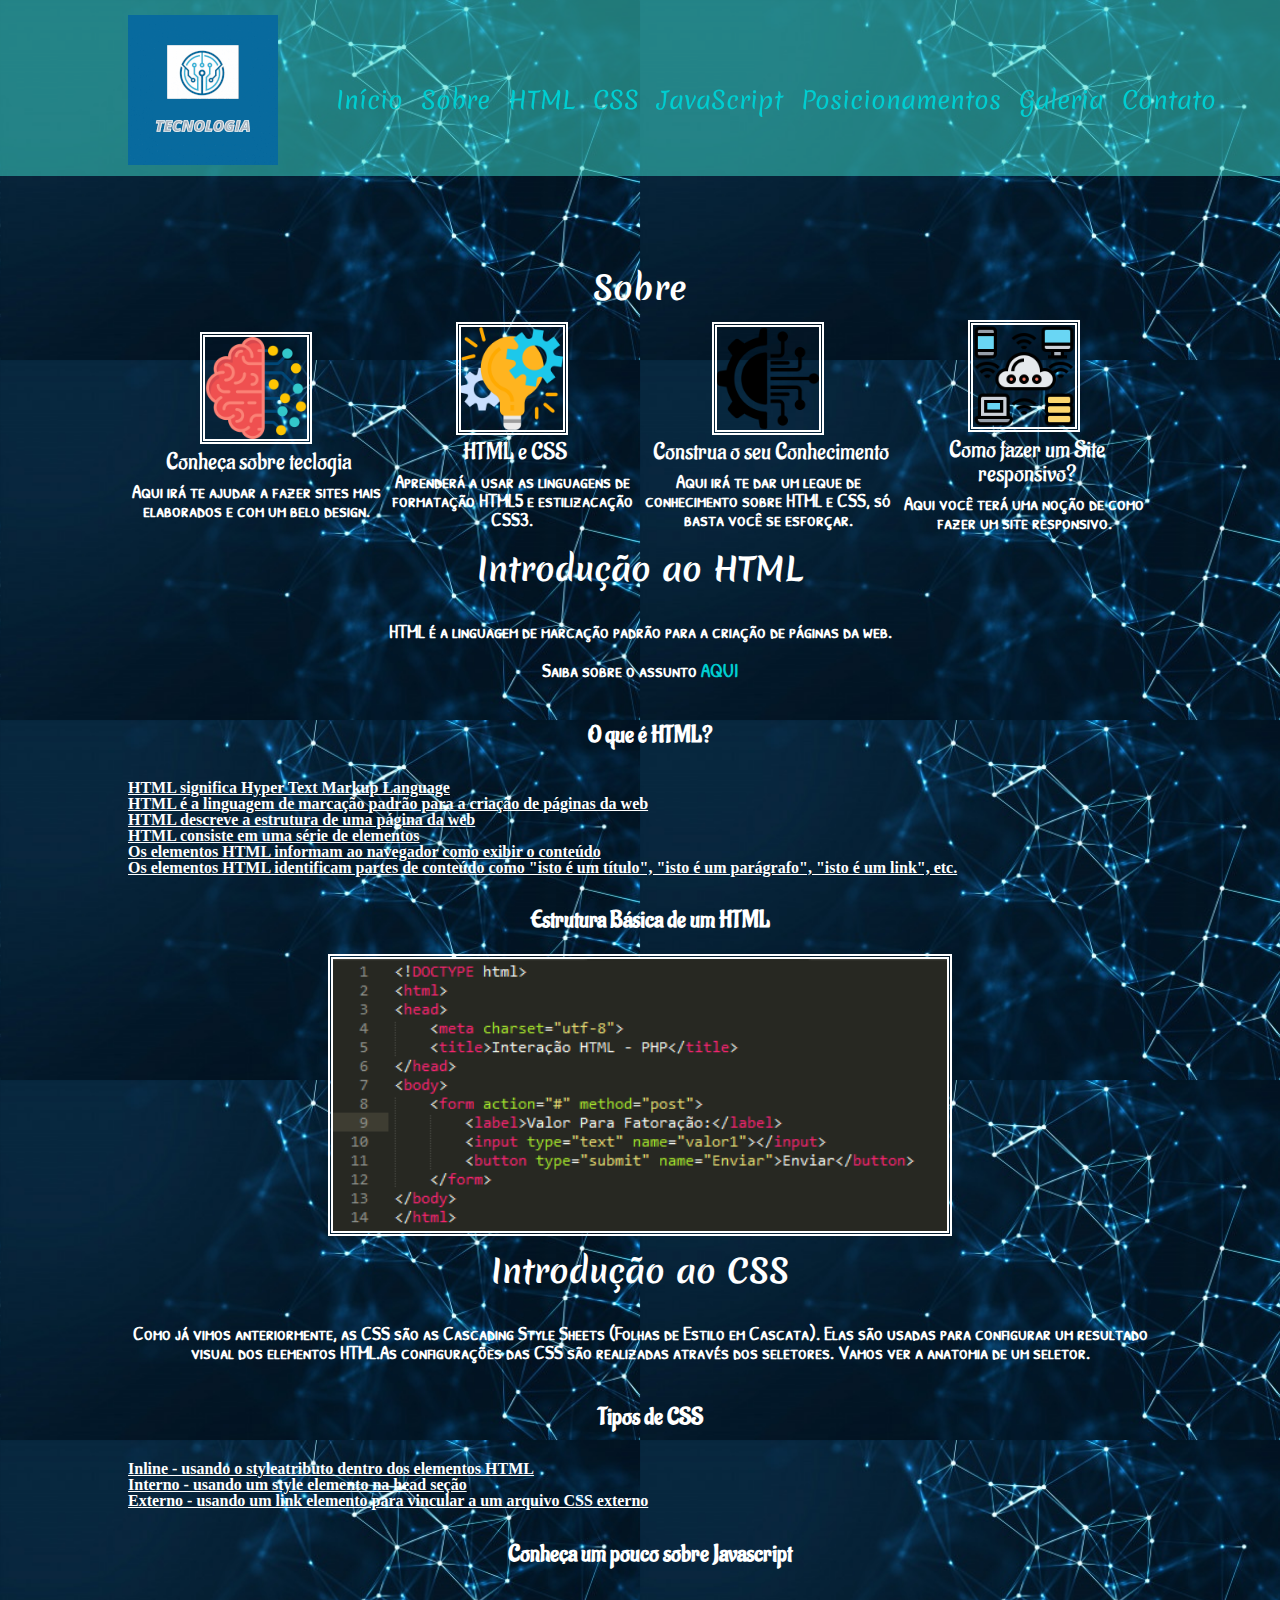
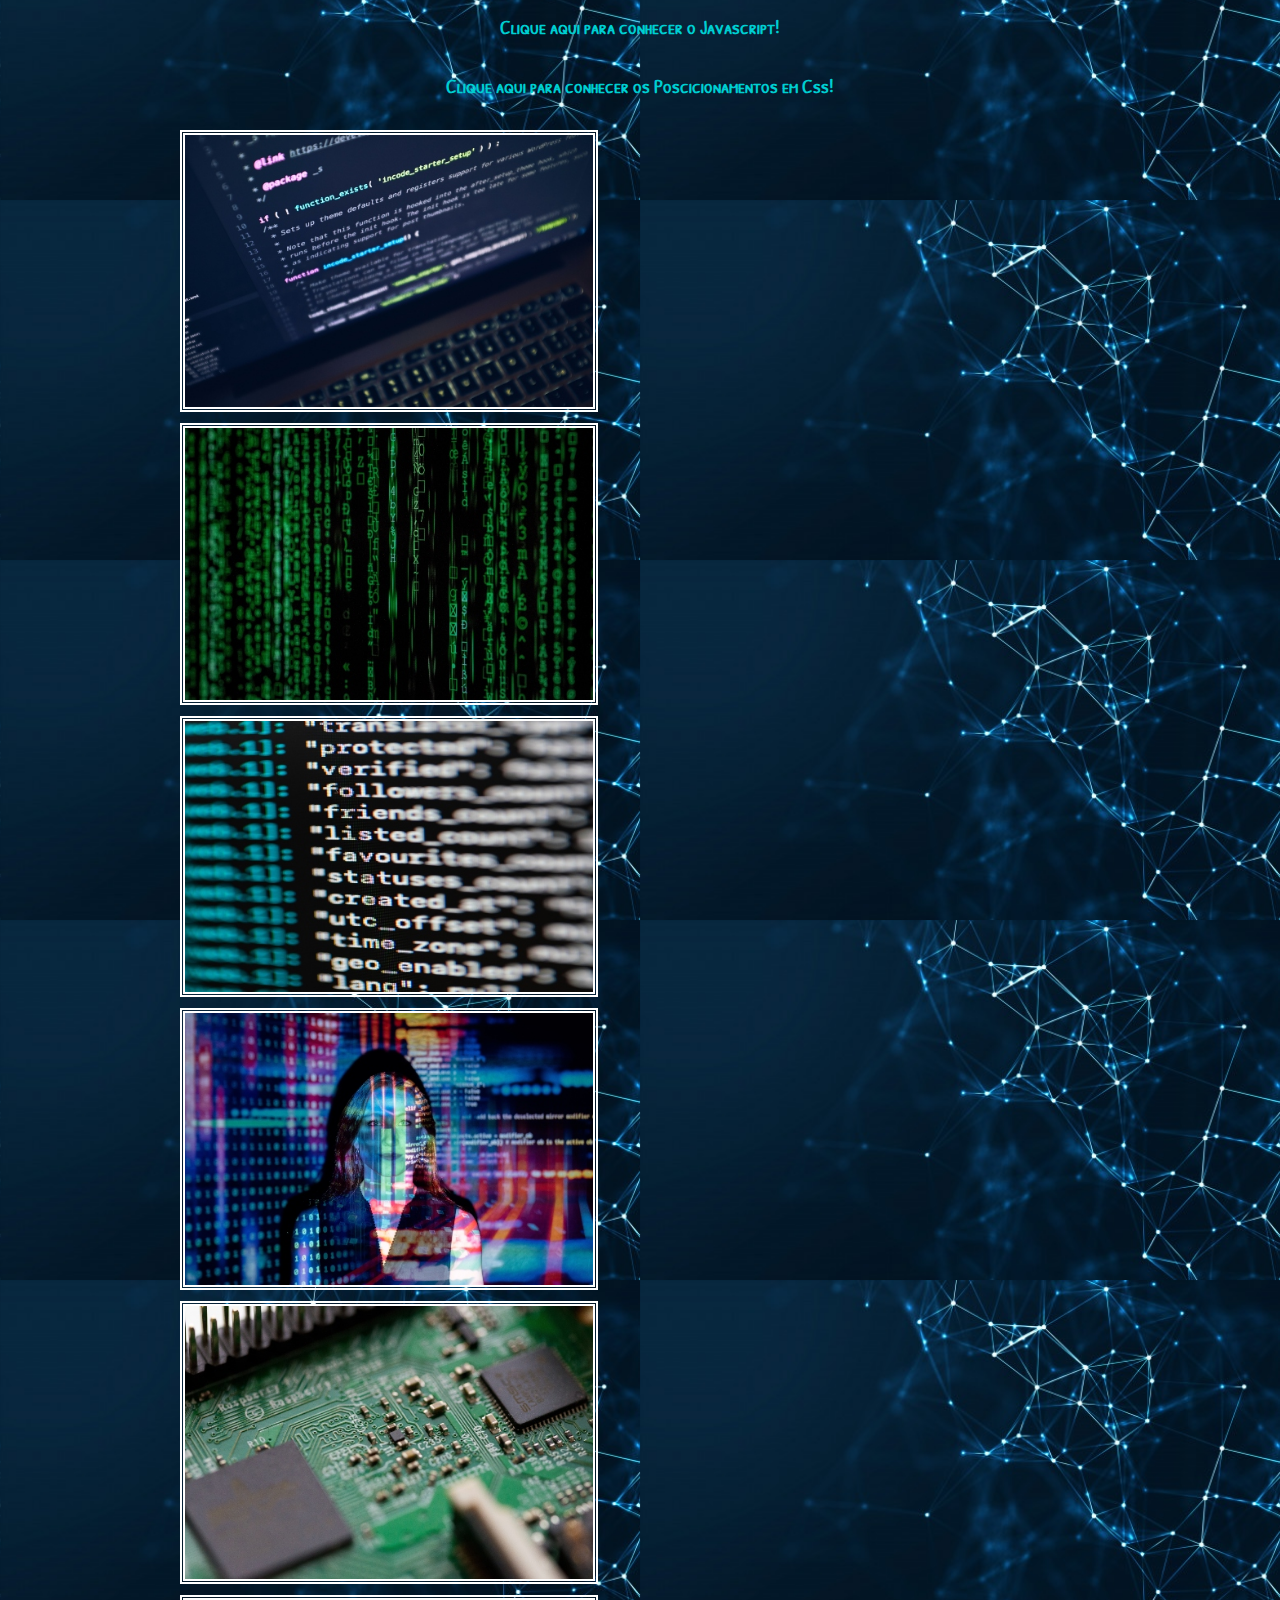
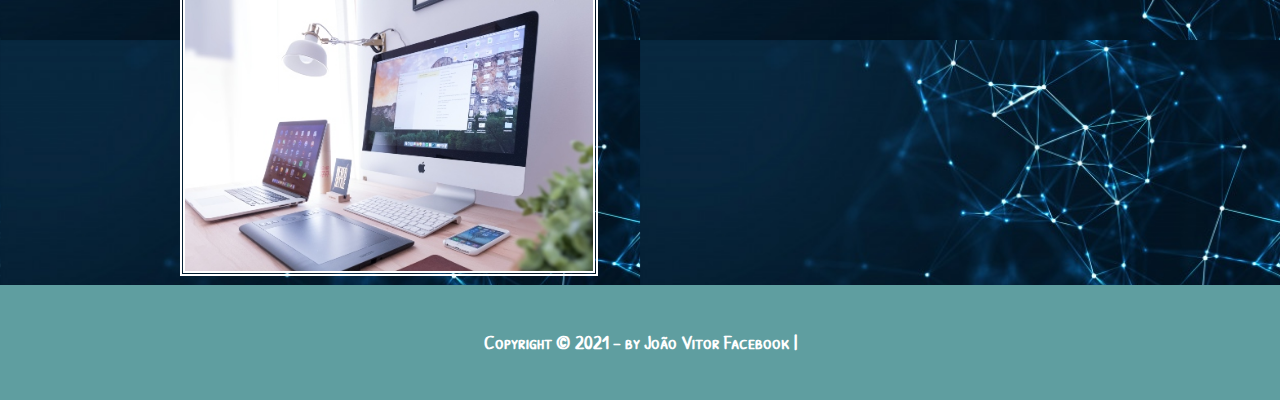
<file: index.html>
<!DOCTYPE html>
<html lang="pt-br">
<head>
	<meta charset="utf-8">
	<meta name="viewport" content="width=device-width,initial-scale=1.0">
	<title>Primeiro Site Html</title>
	<link rel="stylesheet" type="text/css" href="css/reset.css">
	<link rel="stylesheet" type="text/css" href="css/estilo.css">
	<link href="https://fonts.googleapis.com/css2?family=Aladin&family=Merienda&family=Patrick+Hand+SC&display=swap" rel="stylesheet">
	<link rel="shortcut icon" href="img/favicon.png">
</head>
<body >
	<header class="fixo">
		<h1><img class="imglogo" src="img/tech.gif"></h1>
		<nav class="menu">
			<ul class="ajustes">
				<li><a href="#">Início</a></li>
				<li><a href="#sobre">Sobre</a></li>
				<li><a href="#html">HTML</a></li>
				<li><a href="#css">CSS</a></li>
				<li><a href="javascript.html">JavaScript</a></li>
				<li><a href="posicionamento.html">Posicionamentos</a></li>
				<li><a href="#galeria">Galeria</a></li>
				<li><a href="contato.html">Contato</a></li>
			</ul>			
		</nav>
	</header>
	<div class="container">
		
		<section id="sobre">
			<h1 class="titulos">Sobre</h1>
				<div class="sobre">
					<img class="imgsobre" src="img/art.png">
					<h2 class="hh">Conheça sobre teclogia</h2>
					<p>Aqui irá te ajudar a fazer sites mais elaborados e com um belo design.</p>
					
				</div>
				<div class="sobre">
					<img class="imgsobre" src="img/lamp.png">
					<h2 class="hh">HTML e CSS</h2>
					<p>Aprenderá a usar as linguagens de formatação HTML5 e estilizacação CSS3.</p>
			
				</div>
				<div class="sobre">
					<img class="imgsobre" src="img/tec.png">
					<h2 class="hh">Construa o seu Conhecimento</h2>
					<p>Aqui irá te dar um leque de conhecimento sobre HTML e CSS, só basta você se esforçar.</p>
					
				</div>
				<div class="sobre">
					<img class="imgsobre" src="img/tec1.png">
					<h2 class="hh">Como fazer um Site responsivo?</h2>
					<p>Aqui você terá uma noção de como fazer um site responsivo.</p>
				</div>
			
		</section>
		<div id="html">
			<h1 class="titulos">Introdução ao HTML</h1>
			<div>
			 	<p>HTML é a linguagem de marcação padrão para a criação de páginas da web.</p>
			 	<p>Saiba sobre o assunto <a  href="https://www.w3schools.com" target="_blank">AQUI</a></p>
			 <H2 class="titulos">O que é HTML?</H2>
			 	<ul class="listastextos">
				  <li>HTML significa Hyper Text Markup Language</li>
				  <li>HTML é a linguagem de marcação padrão para a criação de páginas da web</li>
				  <li>HTML descreve a estrutura de uma página da web</li>
				  <li>HTML consiste em uma série de elementos</li>
				  <li>Os elementos HTML informam ao navegador como exibir o conteúdo</li>
				  <li>Os elementos HTML identificam partes de conteúdo como "isto é um título", "isto é um parágrafo", "isto é um link", etc.</li>
				</ul> 
				<h2 class="titulos">Estrutura Básica de um HTML</h2>
				<figure>
					<a href="https://www.w3schools.com/html/html_links.asp" target="_blank"><img class="imgtexto" src="img/htmll.png" alt="Código Básico HTML" ></a>
				</figure>
			</div>
		</div>
		<div id="css">
			<div>
				<h1 class="titulos"> Introdução ao CSS</h1>
				<p>Como já vimos anteriormente, as CSS são as Cascading Style Sheets (Folhas de
				Estilo em Cascata). Elas são usadas para configurar um resultado visual dos
				elementos HTML.As configurações das CSS são realizadas através dos seletores. Vamos ver a
				anatomia de um seletor. </p> 
				<h2 class="titulos">Tipos de CSS</h2>
				<ul class="listastextos">
					 <li >Inline - usando o styleatributo dentro dos elementos HTML</li>
					 <li >Interno - usando um style elemento na head seção</li>
					 <li >Externo - usando um link elemento para vincular a um arquivo CSS externo</li>
				</ul>
			</div>
		

			<h2 class="titulos">Conheça um pouco sobre Javascript</h2>
			<p class="titulos"><a href="javascript.html">Clique aqui para conhecer o Javascript!</a></p>
			<p class="titulos"><a href="posicionamento.html">Clique aqui para conhecer os Poscicionamentos em Css!</a></p>
		</div>	
		<div id="galeria">

			<div class="galeria">
				<figure>
					<img class="imgaleria" src="img/galeria/1.jpg">
				</figure>
			</div>
			<div class="galeria">
				<figure>
					<img class="imgaleria" src="img/galeria/2.jpg">
				</figure>
			</div>
			<div class="galeria">
				<figure>
					<img class="imgaleria" src="img/galeria/3.jpg">
				</figure>
			</div>
			<div class="galeria">
				<figure>
					<img class="imgaleria" src="img/galeria/4.jpg">
				</figure>
			</div>
			<div class="galeria">
				<figure>
					<img class="imgaleria" src="img/galeria/5.jpg">
				</figure>
			</div>
			<div class="galeria">
				<figure>
					<img class="imgaleria" src="img/galeria/6.jpg">
				</figure>
			</div>
			
		</div>

	</div>
	<footer>
		<p class="titulos">Copyright © 2021 - by João Vitor Facebook |</p>
	</footer>


</body>
</html>
</file>
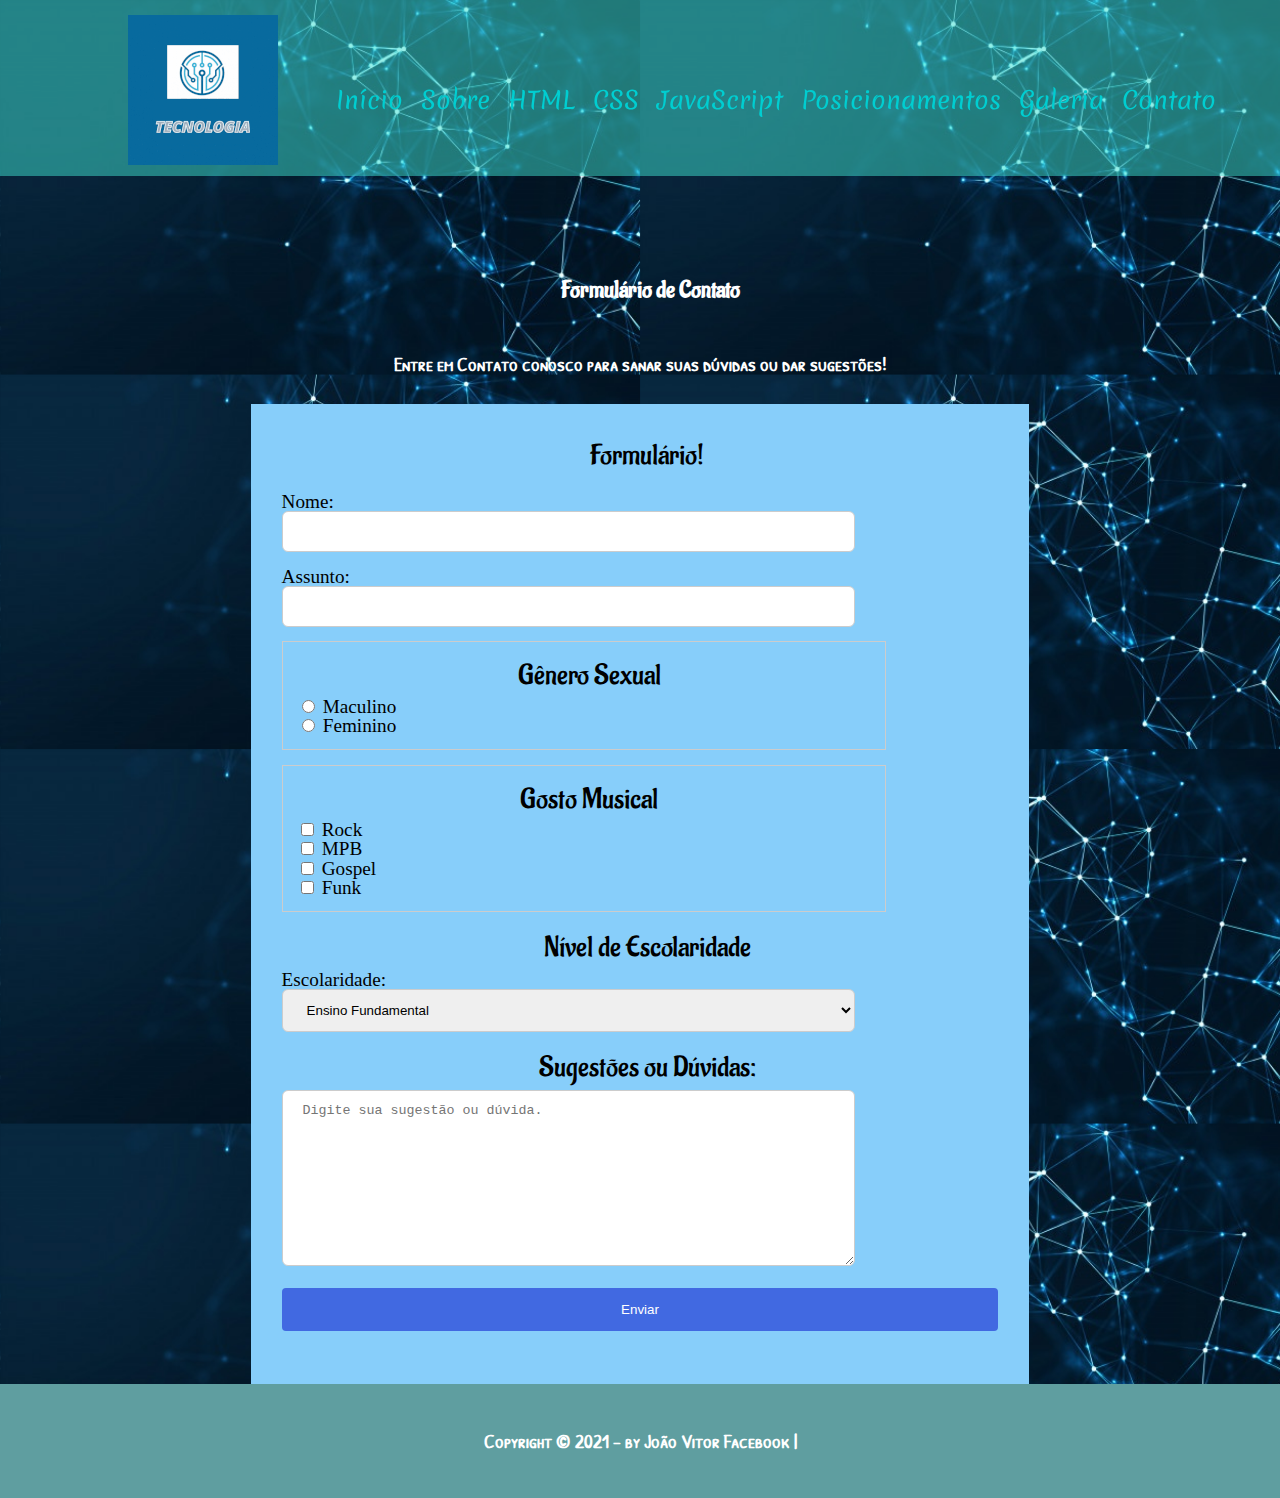
<file: contato.html>
<!DOCTYPE html>
<html lang="pt-br">
<head>
	<title>JavaScript</title>
	<link rel="stylesheet" type="text/css" href="css/reset.css">
	<link rel="stylesheet" type="text/css" href="css/estilo.css">
	<link href="https://fonts.googleapis.com/css2?family=Aladin&family=Merienda&family=Patrick+Hand+SC&display=swap" rel="stylesheet">
</head>
<body>
	<header class="fixo">
		<h1><img class="imglogo" src="img/tech.gif"></h1>
		<nav class="menu">
			<ul class="ajustes">
				<li><a href="index.html">Início</a></li>
				<li><a href="index.html#sobre">Sobre</a></li>
				<li><a href="index.html#html">HTML</a></li>
				<li><a href="index.html#css">CSS</a></li>
				<li><a href="javascript.html">JavaScript</a></li>
				<li><a href="posicionamento.html">Posicionamentos</a></li>
				<li><a href="index.html#galeria">Galeria</a></li>
				<li><a href="contato.html">Contato</a></li>
			</ul>			
		</nav>
	</header>
	<div class="container">
		<h2 class="titulos">Formulário de Contato</h2>

			<p class="titulos">Entre em Contato conosco para sanar suas dúvidas ou dar sugestões!</p>
			<div class="fundo">
				<form >
					<h2>Formulário!</h2>
					<div class="distancia">
						<label>Nome: </label>
						<input type="text">
					</div>
					<div>
						<label>Assunto: </label>
						<input type="text"> 
					</div>
					
						<div class="distancia">
						<fieldset>
							<h2><legend>Gênero Sexual</legend></h2>
								<input type="radio" id="html" name="fav_language" value="HTML">
								<label for="html">Maculino</label><br>
								<input type="radio" id="css" name="fav_language" value="CSS">
								<label for="css">Feminino</label><br>
						</fieldset>
						</div>
					<div class="distancia">
						<fieldset>
							<h2><legend>Gosto Musical</legend></h2>
								<input type="checkbox" id="html" name="fav_language" value="HTML">
								<label for="html">Rock</label><br>
								<input type="checkbox" id="css" name="fav_language" value="CSS">
								<label for="css">MPB</label><br>
								<input type="checkbox" id="css" name="fav_language" value="CSS">
								<label for="css">Gospel</label><br>
								<input type="checkbox" id="css" name="fav_language" value="CSS">
								<label for="css">Funk</label><br>
						</fieldset>
					</div>
					<div class="distancia">
						<h2>Nível de Escolaridade</h2>
						<label for="cars">Escolaridade:</label>
						<select id="cars" name="cars">
						  <option value="volvo">Ensino Fundamental</option>
						  <option value="saab">Ensino Médio </option>
						  <option value="fiat">Ensino Superior</option>
						  <option value="audi">Especialização</option>
						</select>
					</div>
					<div class="distancia">
						
						<h2><label for="cars">Sugestões ou Dúvidas:</label></h2>
						<textarea name="message" rows="10" cols="30" placeholder="Digite sua sugestão ou dúvida."></textarea>
					</div>
					<div class="distancia">
						 <input type="submit" value="Enviar">
					</div>
				</form>
			</div>	
	</div>
	<footer>
		<p class="titulos">Copyright © 2021 - by João Vitor Facebook |</p>
	</footer>

</body>
</html>
</file>
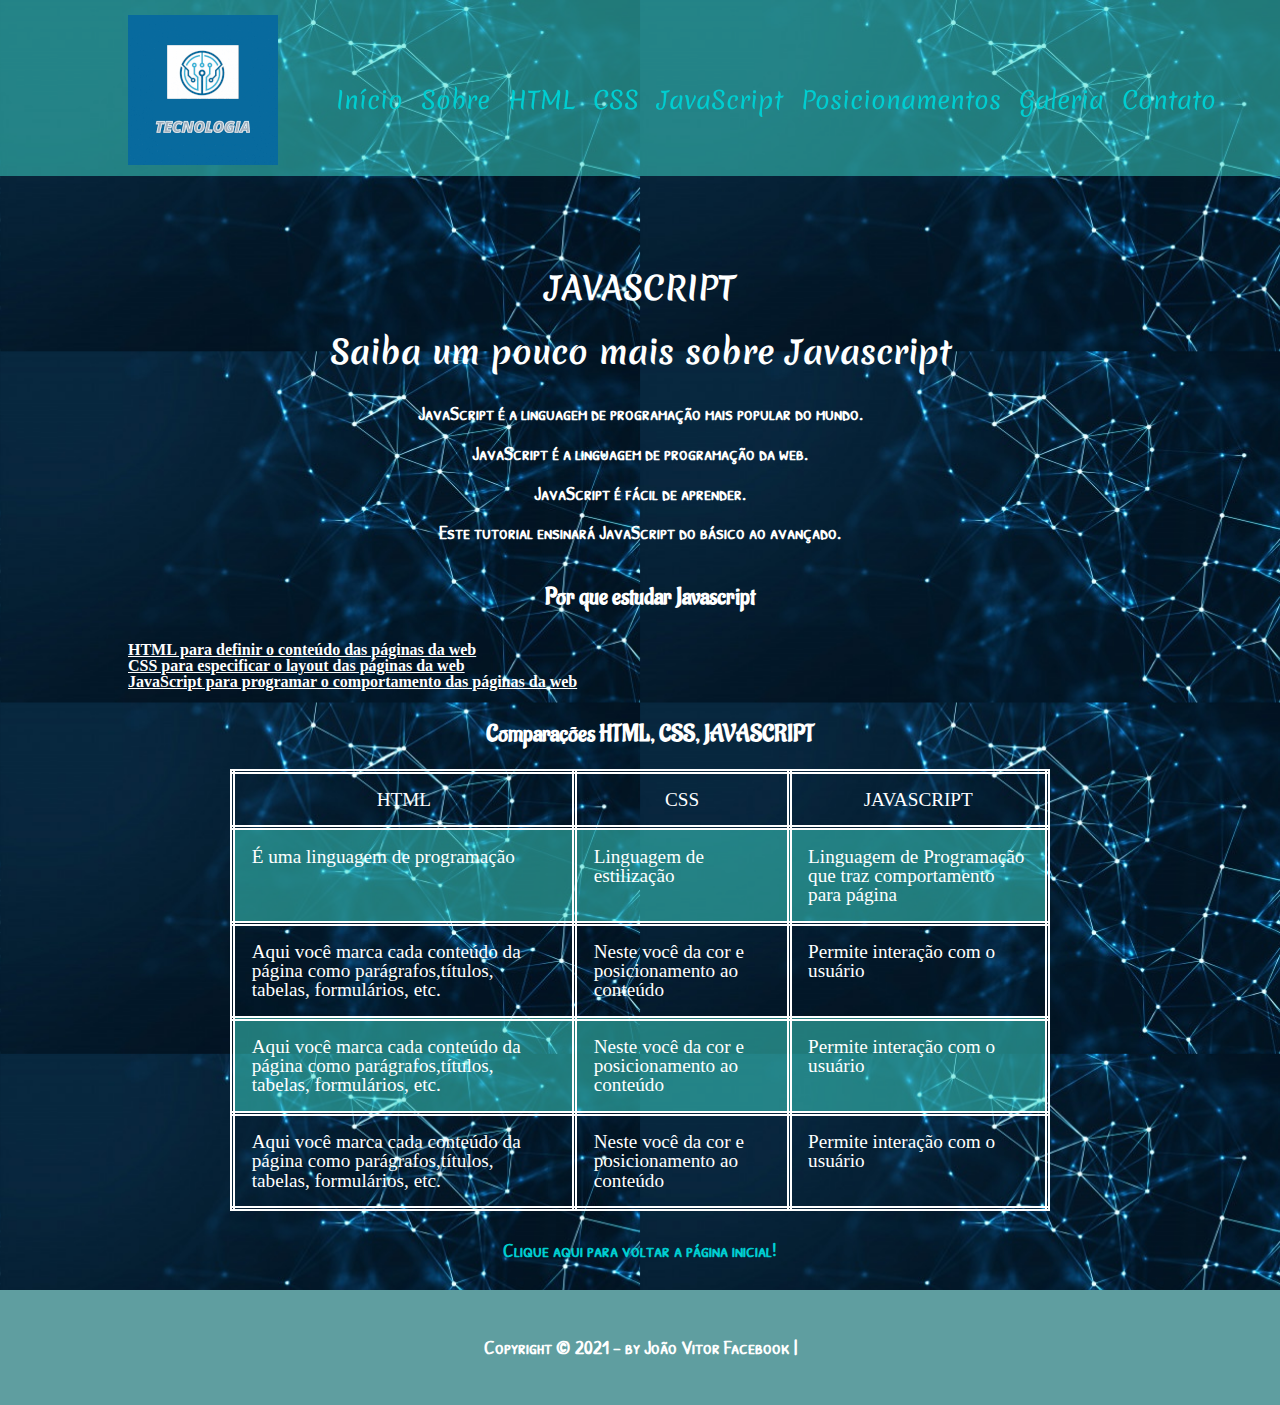
<file: javascript.html>
<!DOCTYPE html>
<html lang="pt-br">
<head>
	<title>JavaScript</title>
	<link rel="stylesheet" type="text/css" href="css/reset.css">
	<link rel="stylesheet" type="text/css" href="css/estilo.css">
	<link href="https://fonts.googleapis.com/css2?family=Aladin&family=Merienda&family=Patrick+Hand+SC&display=swap" rel="stylesheet">
</head>
<body>
	<header class="fixo">
		<h1><img class="imglogo" src="img/tech.gif"></h1>
		<nav class="menu">
			<ul class="ajustes">
				<li><a href="index.html">Início</a></li>
				<li><a href="index.html#sobre">Sobre</a></li>
				<li><a href="index.html#html">HTML</a></li>
				<li><a href="index.html#css">CSS</a></li>
				<li><a href="javascript.html">JavaScript</a></li>
				<li><a href="posicionamento.html">Posicionamentos</a></li>
				<li><a href="index.html#galeria">Galeria</a></li>
				<li><a href="contato.html">Contato</a></li>
			</ul>			
		</nav>
	</header>
	<div class="container">
		<h1 class="titulos">JAVASCRIPT</h1>
		<div>
			<h1 class="titulos">Saiba um pouco mais sobre Javascript</h1>

				<p>JavaScript é a linguagem de programação mais popular do mundo.</p>
				<p>JavaScript é a linguagem de programação da web.</p>
				<p>JavaScript é fácil de aprender.</p>
				<p>Este tutorial ensinará JavaScript do básico ao avançado.</p>

			<h2 class="titulos">Por que estudar Javascript</h2>
				<ol class="listastextos">
				 	<li> HTML para definir o conteúdo das páginas da web</li>
				 	<li>CSS para especificar o layout das páginas da web</li>
				 	<li>JavaScript para programar o comportamento das páginas da web</li>
				</ol> 
			<h2 class="titulos">Comparações HTML, CSS, JAVASCRIPT</h2>
				<table>
					<tr>
						<th>HTML</th>
						<th>CSS</th>
						<th>JAVASCRIPT</th>
					</tr>
					<tr>
						<td>É uma linguagem de programação</td>
						<td>Linguagem de estilização</td>
						<td>Linguagem de Programação que traz comportamento para página</td>
					</tr>
					<tr>
						<td>Aqui você marca cada conteúdo da página como parágrafos,títulos, tabelas, formulários, etc. </td>
						<td>Neste você da cor e posicionamento ao conteúdo</td>
						<td>Permite interação com o usuário</td>
					</tr>
					<tr>
						<td>Aqui você marca cada conteúdo da página como parágrafos,títulos, tabelas, formulários, etc. </td>
						<td>Neste você da cor e posicionamento ao conteúdo</td>
						<td>Permite interação com o usuário</td>
					</tr>
					<tr>
						<td>Aqui você marca cada conteúdo da página como parágrafos,títulos, tabelas, formulários, etc. </td>
						<td>Neste você da cor e posicionamento ao conteúdo</td>
						<td>Permite interação com o usuário</td>
					</tr>
				</table>

		</div>
		<p class="titulos"><a href="index.html">Clique aqui para voltar a página inicial!</a></p>
	</div>
	<footer>
		<p class="titulos">Copyright © 2021 - by João Vitor Facebook |</p>
	</footer>

</body>
</html>
</file>
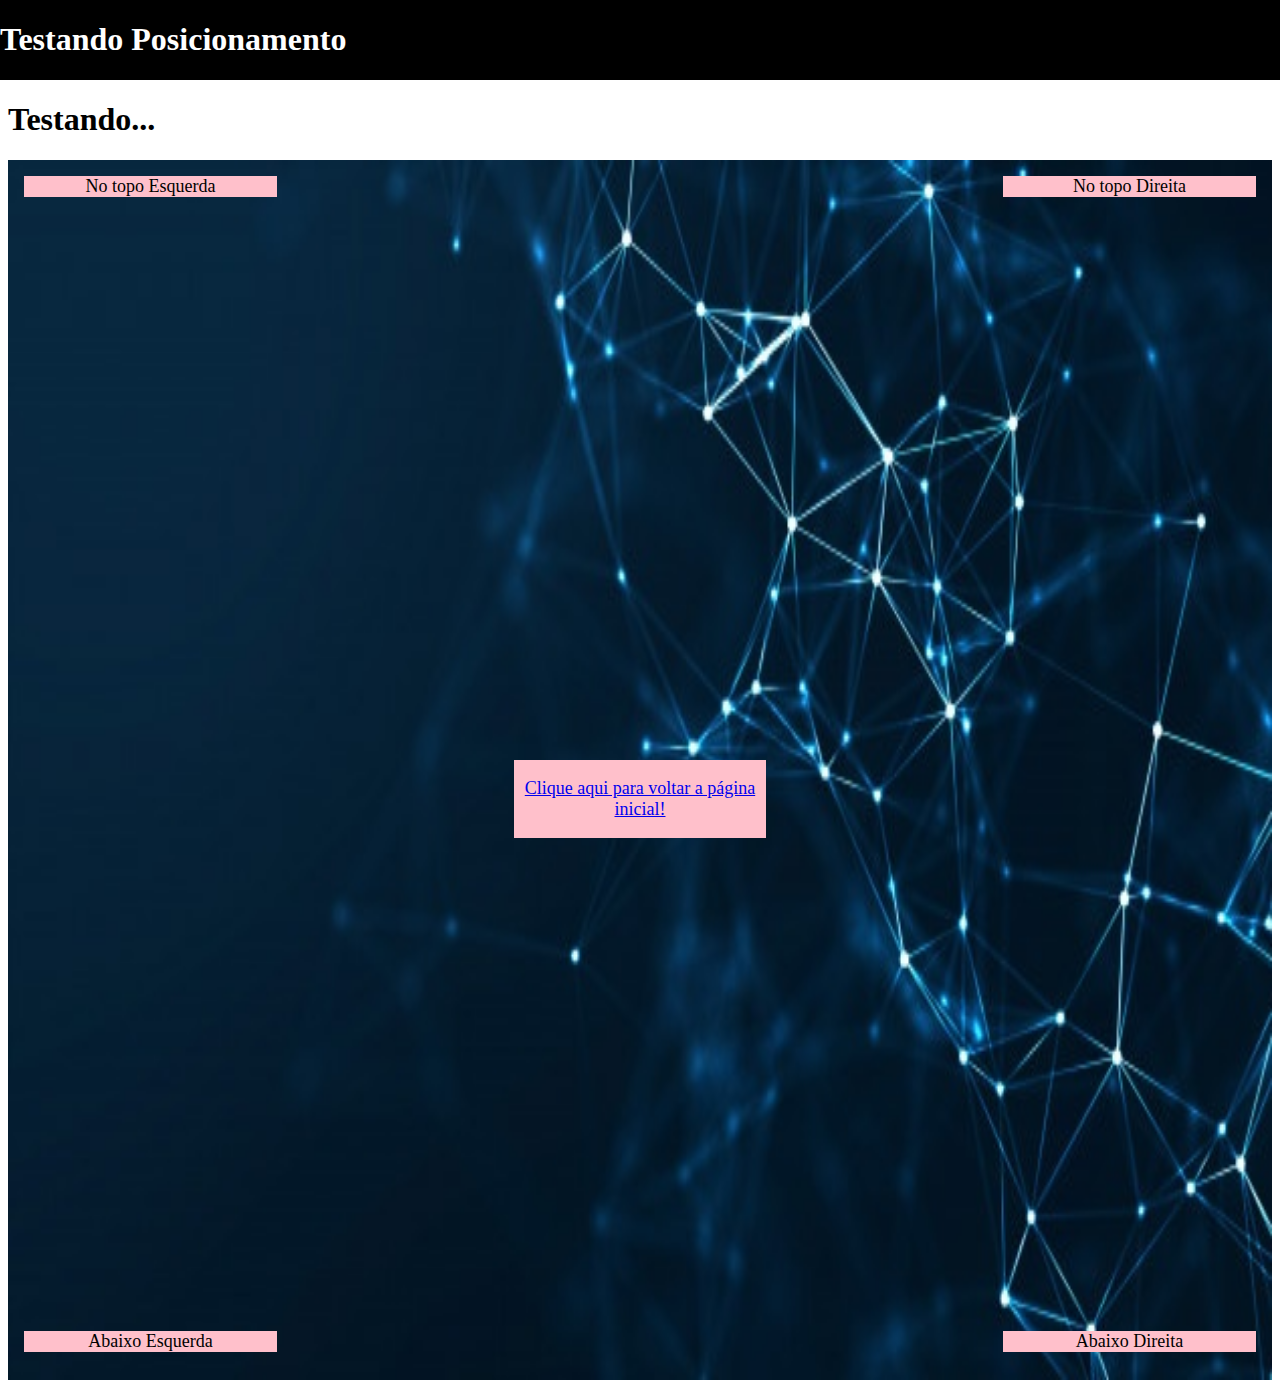
<file: posicionamento.html>
<!DOCTYPE html>
<html>
<head>
	<title>Entendendo o Position</title>
	<link rel="shortcut icon" href="img/p.jpg">
</head>
<style type="text/css">

	.fixo{
		position: fixed;
		top: 0;
		right: 0;
		left: 0;
		z-index: 1030;
		background-color: black;
	}
	.main{
		margin-top: 8%;
	}
	h1{
		color: #fff;
	}
	.hh{
		color: black;
	}

	.container{
		position: relative;
		background-color: blue;
		width: 100%;
		height: 1200px;
		text-align: center;
	}
	img{
		width: 100%;
		height: 1220px;
	}
	.topoesquerda{
		position: absolute;
		top: 16px;
		left: 16px;
		font-size: 18px;
		width: 20%;
		background-color: pink;
	}
	.topodireita{
		position: absolute;
		top: 16px;
		right: 16px;
		font-size: 18px;
		width: 20%;
		background-color: pink;
	}
	.abaixoesquerda{
		position: absolute;
		bottom: 8px;
		left: 16px;
		font-size: 18px;
		width: 20%;
		background-color: pink;
	}
	.abaixodireita{
		position: absolute;
		bottom: 8px;
		right: 16px;
		font-size: 18px;
		width: 20%;
		background-color: pink;

	}
	.central{
		position: absolute;
		top: 50%;
		margin-left: 40%;
		font-size: 18px;
		width: 20%;
		background-color: pink;

	}
</style>
<body>
	<header class="fixo">
		<h1>Testando Posicionamento</h1>
	</header>
	<div class="main">
		<h1 class="hh">Testando...</h1>
		<div class="container">
			<img src="img/planodefundo.jpg">
			<div class="topoesquerda">No topo Esquerda</div>
			<div class="topodireita">No topo Direita</div>
			<div class="abaixoesquerda">Abaixo Esquerda</div>
			<div class="abaixodireita">Abaixo Direita</div>
			<div class="central"><p class="titulos"><a href="index.html">Clique aqui para voltar a página inicial!</a></p></div>			
		</div>
	</div>
</body>
</html>
</file>
<file: css/estilo.css>
html{
		scroll-behavior: smooth;
	}
	body{

		background-image: url(../img/planodefundo.jpg);
		background-repeat: round;
	}
	.container{
		margin-top: 35%;
		width: 80%;
		margin-right: auto;
		margin-left: auto;
		position: relative;

	}
	#sobre{
		display: flex;
		flex-direction: column;
		align-items: center;
		position: relative;
		margin: 0 auto;
	}
	#sobre .sobre{
		
		text-align: center;
	}
	.imgsobre{
		width: 20%;
		height: 20%;
		border: 5px double #fff;
		width: 40%;
		transition: width 2s, height 2s, transform 2s;

	}
	.imgsobre:hover{
		 width: 300px;
		  height: 300px;
		  transform: rotate(180deg);
	}
	#galeria{
		display: flex;
		flex-direction: column;
		align-items: center;
		position: relative;
		margin: 2px 2px;
	}

	#galeria .galeria{
		margin:4px 4px;
		text-align: center;
	}
	.imgaleria{
		width: 80%;
		border: 5px double #fff;
		transition: width 4s, height 4s, transform 4s;
	}
	.imgaleria:hover{
		
		  transform: rotate(360deg);
	}
	
	header, footer{
		background-color: rgba(95,158,160);
		padding: 1%;
		position: relative;
		display: flex;
		flex-direction: column;
		align-items: center;
		font-size: 1.0em;
		line-height: 1.2; 
	}
	.fixo{
		position: fixed;
		top: 0;
		right: 0;
		left: 0;
		z-index: 1030;
	}
	h1{
		font-size: 2em;
		font-family: 'Merienda', cursive;
	}
	h2{
		font-size:1.5em;
		font-family: 'Aladin', cursive;
		padding: 1%;
	 
	}
	.hh{
		font-size:1.5em;
		font-family: 'Aladin', cursive;
		padding: 1%;
	 	color: #fff;
  		text-decoration: initial;
	}
	.titulos{

		text-align: center;
		color: #fff;
		font-weight: bolder;
		line-height: 2;
	}
	p{
		color: #fff;
		font-family: 'Patrick Hand SC', cursive;
		font-weight: bolder;
		text-align: justify;
		font-size: 1.2em;
		margin-top: 2%;
		margin-bottom: 2%;

	}
	.ajustes{
		line-height: 1;
		text-align: center;
		color: #fff;
		font-family: 'Merienda', cursive;

	}
	.ajustes li:hover{
		background-color: #7FFFD4;
	}
	.listastextos{
		text-decoration: underline;
		color: #fff;
		font-weight: bolder;
		margin-top: 1%;
		margin-bottom: 1%;
		font-size: 1em;
	}
	figure{
		text-align: center;
		
	}
		.imgtexto{
			border: 5px double #fff;
			width: 60%;
		}

		

	a:link {
	  color: #00CED1;
	  background-color: transparent;
	  text-decoration: none;
	}

	a:visited {
	  color: rgb(64,224,208);
	  background-color: transparent;
	  text-decoration: none;
	}

	a:hover {
	  color: #008B8B;
	  background-color: transparent;
	  text-decoration: underline;
	}

	a:active {
	  color: #483D8B;
	  background-color: transparent;
	  text-decoration: underline;
	}
	table {
		border-collapse: collapse;
		width: 80%;
		color: #fff;
		font-size: 1.2em;
		margin-right: auto;
		margin-left: auto;
	}
		td,th{
			border: 5px double #fff;
			padding: 2%;	
		}
		tr:nth-child(even) {
	  background-color: rgba(64,224,208,0.5);
	}

	.fundo{
		background: rgb(135,206,250);
		width: 70%;
		margin-left: auto;
		margin-right: auto;
		padding: 3%;
		font-size: 1.2em;
	}
	.distancia{
		margin-top: 2%;
		margin-bottom: 2%;
	}
	input[type=text], select, textarea {
		width: 80%;
		padding: 12px 20px;
		display: block;
		 border: 1px solid #ccc;
		 border-radius: 6px;
		 box-sizing: border-box;
	}
	input[type=submit] {
	  width: 100%;
	  background-color: #4169E1;
	  color: white;
	  padding: 14px 20px;
	  margin: 8px 0;
	  border: none;
	  border-radius: 4px;
	  cursor: pointer;
	}
	fieldset{
		width: 80%;
		 border: 1px solid #ccc;
		 padding: 2%;

	}
	@media screen and (max-width: 599px) {
	.container{
		margin-top: 65%;
	}
}
@media screen and (min-width: 600px) {
	.container{
		margin-top: 40%;
	}
}
@media screen and (min-width: 768px) {
	.container{
		margin-top: 20%;
	}
	header{
		background-color: rgba(64,224,208,0.5);
		flex-direction: row;
		font-size: 1.5em;
		position: relative;
		height: 150px;
	}
	.menu{
		position: absolute;
		right: 5%;
		top: 50%;
	}
	.menu ul li{
			display: inline;
			margin-left: 10px;
	}
	.imglogo{
			position: absolute;
			top: 15px;
			left: 10%;
		}
	#sobre, #galeria{
		flex-direction: row;
		flex-wrap: wrap;
	}
	#sobre h1, h2, p {
		width: 100%;
		text-align: center;
	}
	#sobre .sobre, #galeira .galeria{
		width: 25%;
		text-align: center;
	}
}
</file>
